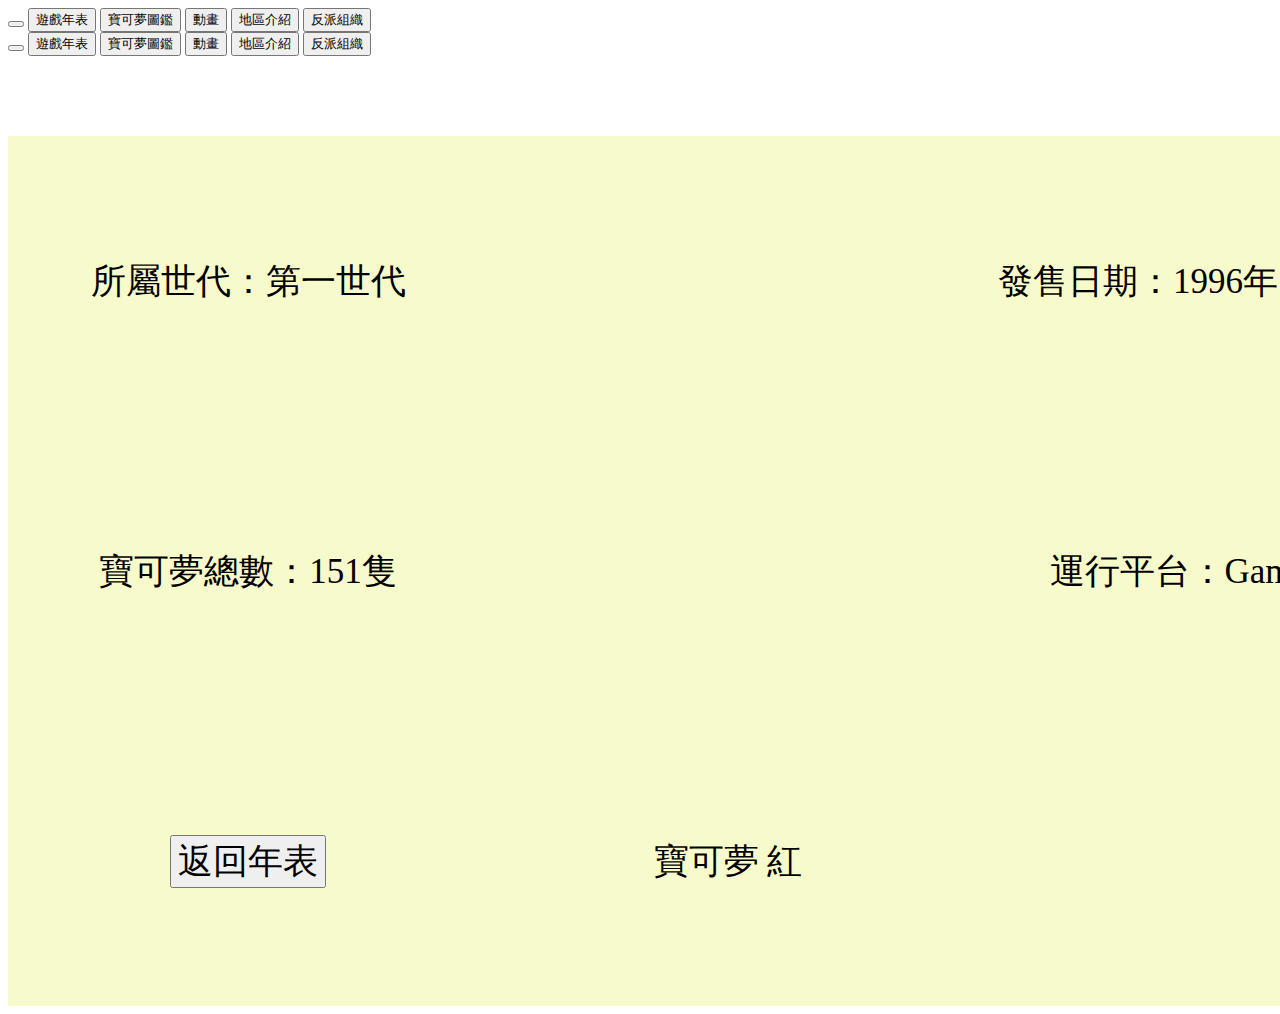
<file: red.html>
<!DOCTYPE html>
<html lang="en">
<head>
    <meta charset="UTF-8">
    <meta name="viewport" content="width=device-width, initial-scale=1.0">
    <title>寶可夢 紅</title>
    <link rel="stylesheet" href="red.css"><!--插入css檔 -->
    <link rel="stylesheet" href="head.css"><!--插入css檔 -->
</head>
<body>
    <div class="topbut">
        <button class="logo" onclick="location.href='index.html'"></button>
        <button class="topbuta" onclick="location.href='gameyear.html'">遊戲年表</button>
        <button class="topbutb">寶可夢圖鑑</button>
        <button class="topbutc">動畫</button>
        <button class="topbutd">地區介紹</button>
        <button class="topbute">反派組織</button>
    </div>

    <div class="topbutp">
      <button class="logop" onclick="location.href='index.html'"></button>
      <button class="topbutap" onclick="location.href='gameyear.html'">遊戲年表</button>
      <button class="topbutbp">寶可夢圖鑑</button>
      <button class="topbutcp">動畫</button>
      <button class="topbutdp">地區介紹</button>
      <button class="topbutep">反派組織</button>
    </div>
  
<div style="height: 80px;"></div>  
  <div class="bg">
    <div class="part">
        <div class="datapart">
            <div class="data1">所屬世代：第一世代</div>
            <div class="data1">寶可夢總數：151隻</div>
            <div class="data1"><button class="databtn" onclick="location.href='gameyear.html'">返回年表</button></div></div>
        <div class="datapart">
            <div class="data2"><div class="dataimg1"></div></div>
            <div class="data1">寶可夢 紅</div>
        </div>
        <div class="datapart">
            <div class="data1">發售日期：1996年10月15日</div>
            <div class="data1">運行平台：GameBoy</div>
            <div class="data1"><div class="dataimg2"></div></div>
        </div>
    </div>
  </div>  
  
  <div class="bgp">
        <div style="height: 80px;"></div>  
        <div class="dataimg1p"></div>
        <div class="datap1">寶可夢 紅</div>
        <div class="part">
            <div class="datapartp">
                <div class="datap2">所屬世代：第一世代</div>
                <div class="datap2">寶可夢總數：151隻</div>
                <div class="datap2">發售日期：1996年10月15日</div>
            </div>
            <div class="datapartp">
                <div class="datap2">運行平台：GameBoy</div>
                <div class="datap3"><div class="dataimg2p"></div></div>
            </div>
        </div>
        <div style="width: 100%; display: flex; justify-content: center;">
            <button class="databtn" onclick="location.href='gameyear.html'">返回年表</button></div>
    </div>

</body>
</html>
</file>
<file: red.css>
.bg
{
  z-index: -99;
  width:1440px;
  height:870px;
  background-image: linear-gradient( rgba(239, 245, 151, 0.5), rgba(239, 245, 151, 0.5)), url("https://media.52poke.com/wiki/thumb/c/c6/%E9%97%9C%E9%83%BD_LPLE.png/1200px-%E9%97%9C%E9%83%BD_LPLE.png?20180712174828");
  background-size: cover;
  background-position: center center;
  display: block;
}

.bgp
{ 
  z-index: -99;
  width:400px;
  height:870px;
  background-image: linear-gradient( rgba(239, 245, 151, 0.5), rgba(239, 245, 151, 0.5)), url("https://media.52poke.com/wiki/thumb/c/c6/%E9%97%9C%E9%83%BD_LPLE.png/1200px-%E9%97%9C%E9%83%BD_LPLE.png?20180712174828");
  background-size: cover;
  background-position: center center;
  display: none;
}

.part
{
    display: flex;
    justify-content: space-around;
    margin: auto;
}

.datapart
{
    width: 480px;
}

.datapartp
{
    width: 200px;
}

.data1
{
    width: 100%;
    height: 290px;
    display: flex;
    justify-content: center;  align-items: center;  
    font-size: 35px;
}
.data2
{
    width: 100%;
    height: 580px;
    display: flex;
    justify-content: center;  align-items: center;  
}

.datap1
{
    width: 100%;
    height:100px ;
    display: flex;
    justify-content: center;  align-items: center;
    font-size: 35px;
}

.datap2
{
    width: 100%;
    height: 100px;
    display: flex;
    justify-content: center;  align-items: center;
    font-size: 20px;
}

.datap3
{
    width: 100%;
    height: 200px;
    display: flex;
    justify-content: center;  align-items: center;
    font-size: 20px;
}

.databtn
{
    font-size: 35px;
}

.dataimg1
{
    width:393px;
    height:500px;
    background-image:url("https://s1.52poke.com/wiki/thumb/9/93/%E5%AE%9D%E5%8F%AF%E6%A2%A6_%E7%BA%A2_%E6%97%A5%E7%89%88%E5%B0%81%E9%9D%A2.png/250px-%E5%AE%9D%E5%8F%AF%E6%A2%A6_%E7%BA%A2_%E6%97%A5%E7%89%88%E5%B0%81%E9%9D%A2.png");
    background-size: cover;
    background-position: center center;
}

.dataimg1p
{
    width:197px;
    height:250px;
    background-image:url("https://s1.52poke.com/wiki/thumb/9/93/%E5%AE%9D%E5%8F%AF%E6%A2%A6_%E7%BA%A2_%E6%97%A5%E7%89%88%E5%B0%81%E9%9D%A2.png/250px-%E5%AE%9D%E5%8F%AF%E6%A2%A6_%E7%BA%A2_%E6%97%A5%E7%89%88%E5%B0%81%E9%9D%A2.png");
    background-size: cover;
    background-position: center center;
    margin: auto;
}

.dataimg2
{
    width:250px;
    height:303px;
    background-image:url("https://upload.wikimedia.org/wikipedia/commons/thumb/7/7c/Game-Boy-FL.png/800px-Game-Boy-FL.png");
    background-size: cover;
    background-position: center center;
}

.dataimg2p
{
    width:125px;
    height:151px;
    background-image:url("https://upload.wikimedia.org/wikipedia/commons/thumb/7/7c/Game-Boy-FL.png/800px-Game-Boy-FL.png");
    background-size: cover;
    background-position: center center;
}




@media (max-width:500px) 
{
    .bg
    {
        display: none;
    }
    .bgp
    {
        display: block;
    }
}
</file>
<file: head.css>
.topblock
{
  height: 80px;
}

.bg1
{
  z-index: -99;
  width:1440px;
  height:1080px;
  background-image: linear-gradient( rgba(239, 245, 151, 0.5), rgba(239, 245, 151, 0.5)), url("https://media.52poke.com/wiki/thumb/c/c6/%E9%97%9C%E9%83%BD_LPLE.png/1200px-%E9%97%9C%E9%83%BD_LPLE.png?20180712174828");
  background-size: cover;
  background-position: center center;
}

.bg2
{
  z-index: -99;
  width:1440px;
  height:1080px;
  background-image: linear-gradient( rgba(239, 245, 151, 0.4), rgba(239, 245, 151, 0.4)), url("https://media.52poke.com/wiki/thumb/a/a0/%E5%9F%8E%E9%83%BD_HGSS.jpg/1200px-%E5%9F%8E%E9%83%BD_HGSS.jpg?20100902063418");
  background-size: cover;
  background-position: center center;
}

.bg3
{
  z-index: -99;
  width:1440px;
  height:1080px;
  background-image: linear-gradient( rgba(239, 245, 151, 0.4), rgba(239, 245, 151, 0.4)), url("https://media.52poke.com/wiki/thumb/1/1a/%E4%B8%B0%E7%BC%98%E5%9C%B0%E5%8C%BA_ORAS.png/1200px-%E4%B8%B0%E7%BC%98%E5%9C%B0%E5%8C%BA_ORAS.png?20180206041913");
  background-size: cover;
  background-position: center center;
}

.bg4
{
  z-index: -99;
  width:1440px;
  height:1080px;
  background-image: linear-gradient( rgba(239, 245, 151, 0.4), rgba(239, 245, 151, 0.4)), url("https://media.52poke.com/wiki/thumb/b/b1/%E7%A5%9E%E5%A5%A5_BDSP.png/1200px-%E7%A5%9E%E5%A5%A5_BDSP.png?20210820060252");
  background-size: cover;
  background-position: center center;
}

.bg5
{
  z-index: -99;
  width:1440px;
  height:1080px;
  background-image: linear-gradient( rgba(239, 245, 151, 0.4), rgba(239, 245, 151, 0.4)), url("https://media.52poke.com/wiki/thumb/2/2e/%E5%90%88%E4%BC%97_B2W2.png/1200px-%E5%90%88%E4%BC%97_B2W2.png?20140426074704");
  background-size: cover;
  background-position: center center;
}

.bg6
{
  z-index: -99;
  width:1440px;
  height:1080px;
  background-image: linear-gradient( rgba(239, 245, 151, 0.4), rgba(239, 245, 151, 0.4)), url("https://media.52poke.com/wiki/thumb/4/48/%E5%8D%A1%E6%B4%9B%E6%96%AF_XY.png/1200px-%E5%8D%A1%E6%B4%9B%E6%96%AF_XY.png?20230601022927");
  background-size: cover;
  background-position: center center;
}

.bg7
{
  z-index: -99;
  width:1440px;
  height:1080px;
  background-image: linear-gradient( rgba(239, 245, 151, 0.4), rgba(239, 245, 151, 0.4)), url("https://media.52poke.com/wiki/thumb/1/11/%E9%98%BF%E7%BE%85%E6%8B%89_USUM.png/1200px-%E9%98%BF%E7%BE%85%E6%8B%89_USUM.png?20230620014539");
  background-size: cover;
  background-position: center center;
}

.bg8
{
  z-index: -99;
  width:1440px;
  height:1080px;
  background-image: linear-gradient( rgba(239, 245, 151, 0.4), rgba(239, 245, 151, 0.4)), url("https://media.52poke.com/wiki/thumb/1/17/%E4%BC%BD%E5%8B%92%E5%B0%94%E5%9C%B0%E5%8C%BA.png/636px-%E4%BC%BD%E5%8B%92%E5%B0%94%E5%9C%B0%E5%8C%BA.png?20190302150607");
  background-size: cover;
  background-position: center center;
}

.bg9
{
  z-index: -99;
  width:1440px;
  height:1080px;
  background-image: linear-gradient( rgba(239, 245, 151, 0.4), rgba(239, 245, 151, 0.4)), url("https://media.52poke.com/wiki/thumb/5/53/%E5%B8%95%E5%BA%95%E4%BA%9A%E5%9C%B0%E5%8C%BA_SV.png/1200px-%E5%B8%95%E5%BA%95%E4%BA%9A%E5%9C%B0%E5%8C%BA_SV.png?20220803151634");
  background-size: cover;
  background-position: center center;
}

.part
{
    display: flex;
    justify-content: space-around;
    margin: auto;
}

.bgyear
{
    display: flex;
    flex-wrap: wrap;
    width: 480px;
    height:1080px;
}

.bgyeara
{
    width: 100px;
    height:50px;
    background-color: rgb(241, 240, 158);
    border-radius: 50% 50% 50% 50%;
    border: 6px solid black;
    position:relative; 
    top:330px; 
    left:182px;
    font-size: 25px;
    display : flex;
    justify-content: center;
    align-items: center;
    font-family: Verdana;
}

.bgyearb
{
    width: 100px;
    height:50px;
    background-color: rgb(241, 240, 158);
    border-radius: 50% 50% 50% 50%;
    border: 6px solid black;
    position:relative; 
    top:506px; 
    left:182px;
    font-size: 25px;
    display : flex;
    justify-content: center;
    align-items: center;
    font-family: Verdana;
}

.bg1year1
{
    width:240px;
    height:360px;
}

.bg1year2
{
    width: 240px;
    height:354px;
    border-bottom: 6px solid black;
}

.bg1year3
{
    width: 237px;
    height:354px;
    border-right: 3px solid black;
    border-bottom: 6px solid black;
}

.bg1year4
{
    width: 237px;
    height:360px;
    border-left: 3px solid black;
}

.bg1year5
{
    width: 237px;
    height:360px;
    border-right: 3px solid black;
}

.bg1year6
{
    width: 237px;
    height:360px;
    border-left: 3px solid black;
}

.bg2year1
{
    width:237px;
    height:360px;
    border-right: 3px solid black;
}

.bg2year2
{
    width: 237px;
    height:354px;
    border-left: 3px solid black;
    border-bottom: 6px solid black;
}

.bg2year3
{
    width: 237px;
    height:540px;
    border-right: 3px solid black;
}

.bg2year4
{
    width: 237px;
    height:534px;
    border-left: 3px solid black;
    border-bottom: 6px solid black;
}

.bg2year5
{
    width: 237px;
    height:540px;
    border-right: 3px solid black;
}

.bg2year6
{
    width: 237px;
    height:540px;
    border-left: 3px solid black;
}

.bg3year1
{
    width:237px;
    height:354px;
    border-right: 3px solid black;
    border-bottom: 6px solid black;
}

.bg3year2
{
    width: 237px;
    height:360px;
    border-left: 3px solid black;
}

.bg3year3
{
    width: 237px;
    height:360px;
    border-right: 3px solid black;
}

.bg3year4
{
    width: 237px;
    height:354px;
    border-left: 3px solid black;
    border-bottom: 6px solid black;
}

.bg3year5
{
    width: 237px;
    height:360px;
    border-right: 3px solid black;
}

.bg3year6
{
    width: 237px;
    height:360px;
    border-left: 3px solid black;
}

.bgimg
{
    width: 480px;
    height:1080px;
}

.game1
{
    border: 0;
    width:120px;
    height:150px;
    background-image:url("https://s1.52poke.com/wiki/thumb/9/93/%E5%AE%9D%E5%8F%AF%E6%A2%A6_%E7%BA%A2_%E6%97%A5%E7%89%88%E5%B0%81%E9%9D%A2.png/250px-%E5%AE%9D%E5%8F%AF%E6%A2%A6_%E7%BA%A2_%E6%97%A5%E7%89%88%E5%B0%81%E9%9D%A2.png");
    background-size: cover;
    background-position: center center;
    position:relative; 
    top:180px; 
    left:120px;
}

.game2
{
  border: 0;
    width:120px;
    height:150px;
    background-image:url("https://media.52poke.com/wiki/0/02/%E5%AE%9D%E5%8F%AF%E6%A2%A6_%E7%BB%BF_%E6%97%A5%E7%89%88%E5%B0%81%E9%9D%A2.png");
    background-size: cover;
    background-position: center center;
    position:relative; 
    top:360px; 
    left:-90px;
}

.game3
{
  border: 0;
    width:120px;
    height:150px;
    background-image:url("https://s1.52poke.com/wiki/thumb/1/19/%E5%AE%9D%E5%8F%AF%E6%A2%A6_%E8%93%9D_%E6%97%A5%E7%89%88%E5%B0%81%E9%9D%A2.png/250px-%E5%AE%9D%E5%8F%AF%E6%A2%A6_%E8%93%9D_%E6%97%A5%E7%89%88%E5%B0%81%E9%9D%A2.png");
    background-size: cover;
    background-position: center center;
    position:relative; 
    top:360px; 
    left:-30px;
}

.game4
{
  border: 0;
    width:120px;
    height:150px;
    background-image:url("https://s1.52poke.com/wiki/thumb/d/dc/%E5%AE%9D%E5%8F%AF%E6%A2%A6_%E7%9A%AE%E5%8D%A1%E4%B8%98_%E6%97%A5%E7%89%88%E5%B0%81%E9%9D%A2.png/250px-%E5%AE%9D%E5%8F%AF%E6%A2%A6_%E7%9A%AE%E5%8D%A1%E4%B8%98_%E6%97%A5%E7%89%88%E5%B0%81%E9%9D%A2.png");
    background-size: cover;
    background-position: center center;
    position:relative; 
    top:650px; 
    left:310px;
}

.game5
{
  border: 0;
    width:120px;
    height:150px;
    background-image:url("https://s1.52poke.com/wiki/thumb/d/d6/%E5%AE%9D%E5%8F%AF%E6%A2%A6_%E9%87%91_%E6%97%A5%E7%89%88%E5%B0%81%E9%9D%A2.jpg/180px-%E5%AE%9D%E5%8F%AF%E6%A2%A6_%E9%87%91_%E6%97%A5%E7%89%88%E5%B0%81%E9%9D%A2.jpg");
    background-size: cover;
    background-position: center center;
    position:relative; 
    top:300px; 
    left:50px;
}

.game6
{
  border: 0;
    width:120px;
    height:150px;
    background-image:url("https://s1.52poke.com/wiki/thumb/b/ba/%E5%AE%9D%E5%8F%AF%E6%A2%A6_%E9%93%B6_%E6%97%A5%E7%89%88%E5%B0%81%E9%9D%A2.jpg/180px-%E5%AE%9D%E5%8F%AF%E6%A2%A6_%E9%93%B6_%E6%97%A5%E7%89%88%E5%B0%81%E9%9D%A2.jpg");
    background-size: cover;
    background-position: center center;
    position:relative; 
    top:300px; 
    left:150px;
}

.game7
{
  border: 0;
    width:120px;
    height:150px;
    background-image:url("https://s1.52poke.com/wiki/thumb/7/70/%E5%AE%9D%E5%8F%AF%E6%A2%A6_%E6%B0%B4%E6%99%B6%E7%89%88_%E6%97%A5%E7%89%88%E5%B0%81%E9%9D%A2.png/250px-%E5%AE%9D%E5%8F%AF%E6%A2%A6_%E6%B0%B4%E6%99%B6%E7%89%88_%E6%97%A5%E7%89%88%E5%B0%81%E9%9D%A2.png");
    background-size: cover;
    background-position: center center;
    position:relative; 
    top:650px; 
    left:310px;
}

.game8
{
  border: 0;
    width:200px;
    height:127px;
    background-image:url("https://s1.52poke.com/wiki/thumb/f/ff/%E5%AE%9D%E5%8F%AF%E6%A2%A6_%E7%BA%A2%E5%AE%9D%E7%9F%B3_%E6%97%A5%E7%89%88%E5%B0%81%E9%9D%A2.png/180px-%E5%AE%9D%E5%8F%AF%E6%A2%A6_%E7%BA%A2%E5%AE%9D%E7%9F%B3_%E6%97%A5%E7%89%88%E5%B0%81%E9%9D%A2.png");
    background-size: cover;
    background-position: center center;
    position:relative; 
    top:200px; 
    left:50px;
}

.game9
{
  border: 0;
    width:200px;
    height:127px;
    background-image:url("https://s1.52poke.com/wiki/thumb/f/f3/%E5%AE%9D%E5%8F%AF%E6%A2%A6_%E8%93%9D%E5%AE%9D%E7%9F%B3_%E6%97%A5%E7%89%88%E5%B0%81%E9%9D%A2.png/180px-%E5%AE%9D%E5%8F%AF%E6%A2%A6_%E8%93%9D%E5%AE%9D%E7%9F%B3_%E6%97%A5%E7%89%88%E5%B0%81%E9%9D%A2.png");
    background-size: cover;
    background-position: center center;
    position:relative; 
    top:400px; 
    left:-150px;
}

.game10
{
  border: 0;
    width:200px;
    height:127px;
    background-image:url("https://s1.52poke.com/wiki/thumb/3/3e/%E5%AE%9D%E5%8F%AF%E6%A2%A6_%E7%BB%BF%E5%AE%9D%E7%9F%B3_%E6%97%A5%E7%89%88%E5%B0%81%E9%9D%A2.png/250px-%E5%AE%9D%E5%8F%AF%E6%A2%A6_%E7%BB%BF%E5%AE%9D%E7%9F%B3_%E6%97%A5%E7%89%88%E5%B0%81%E9%9D%A2.png");
    background-size: cover;
    background-position: center center;
    position:relative; 
    top:650px; 
    left:230px;
}

.game11
{
  border: 0;
    width:150px;
    height:134px;
    background-image:url("https://s1.52poke.com/wiki/thumb/5/58/%E5%AE%9D%E5%8F%AF%E6%A2%A6_%E9%92%BB%E7%9F%B3_%E6%97%A5%E7%89%88%E5%B0%81%E9%9D%A2.jpg/180px-%E5%AE%9D%E5%8F%AF%E6%A2%A6_%E9%92%BB%E7%9F%B3_%E6%97%A5%E7%89%88%E5%B0%81%E9%9D%A2.jpg");
    background-size: cover;
    background-position: center center;
    position:relative; 
    top:300px; 
    left:50px;
}

.game12
{
  border: 0;
    width:150px;
    height:134px;
    background-image:url("https://s1.52poke.com/wiki/thumb/a/af/%E5%AE%9D%E5%8F%AF%E6%A2%A6_%E7%8F%8D%E7%8F%A0_%E6%97%A5%E7%89%88%E5%B0%81%E9%9D%A2.jpg/180px-%E5%AE%9D%E5%8F%AF%E6%A2%A6_%E7%8F%8D%E7%8F%A0_%E6%97%A5%E7%89%88%E5%B0%81%E9%9D%A2.jpg");
    background-size: cover;
    background-position: center center;
    position:relative; 
    top:300px; 
    left:100px;
}

.game13
{
  border: 0;
    width:150px;
    height:134px;
    background-image:url("https://s1.52poke.com/wiki/c/c0/%E5%AE%9D%E5%8F%AF%E6%A2%A6_%E7%99%BD%E9%87%91_%E6%97%A5%E7%89%88%E5%B0%81%E9%9D%A2.png");
    background-size: cover;
    background-position: center center;
    position:relative; 
    top:650px; 
    left:280px;
}

.game14
{
  border: 0;
    width:150px;
    height:136px;
    background-image:url("https://s1.52poke.com/wiki/thumb/a/ad/Pokemon_Black_Boxart_JP.png/180px-Pokemon_Black_Boxart_JP.png");
    background-size: cover;
    background-position: center center;
    position:relative; 
    top:300px; 
    left:50px;
}

.game15
{
  border: 0;
    width:150px;
    height:136px;
    background-image:url("https://s1.52poke.com/wiki/thumb/c/c7/Pokemon_White_Boxart_JP.png/180px-Pokemon_White_Boxart_JP.png");
    background-size: cover;
    background-position: center center;
    position:relative; 
    top:300px; 
    left:100px;
}

.game16
{
  border: 0;
    width:150px;
    height:134px;
    background-image:url("https://s1.52poke.com/wiki/thumb/9/9f/Pokemon_Black_2_Boxart_JP.png/180px-Pokemon_Black_2_Boxart_JP.png");
    background-size: cover;
    background-position: center center;
    position:relative; 
    top:650px; 
    left:60px;
}

.game17
{
  border: 0;
    width:150px;
    height:134px;
    background-image:url("https://s1.52poke.com/wiki/thumb/1/13/Pokemon_White_2_Boxart_JP.png/180px-Pokemon_White_2_Boxart_JP.png");
    background-size: cover;
    background-position: center center;
    position:relative;  
    top:650px; 
    left:130px;
}

.game18
{
  border: 0;
    width:150px;
    height:134px;
    background-image:url("https://s1.52poke.com/wiki/thumb/1/15/Pokemon_X_Boxart_JP.png/180px-Pokemon_X_Boxart_JP.png");
    background-size: cover;
    background-position: center center;
    position:relative; 
    top:480px; 
    left:50px;
}

.game19
{
  border: 0;
    width:150px;
    height:134px;
    background-image:url("https://s1.52poke.com/wiki/thumb/c/cb/Pokemon_Y_Boxart_JP.png/180px-Pokemon_Y_Boxart_JP.png");
    background-size: cover;
    background-position: center center;
    position:relative; 
    top:480px; 
    left:100px;
}

.game20
{
  border: 0;
    width:150px;
    height:134px;
    background-image:url("https://s1.52poke.com/wiki/thumb/0/07/%E7%B2%BE%E9%9D%88%E5%AF%B6%E5%8F%AF%E5%A4%A2_%E5%A4%AA%E9%99%BD_%E5%B0%81%E9%9D%A2_%E7%B9%81%E9%AB%94%E4%B8%AD%E6%96%87.png/180px-%E7%B2%BE%E9%9D%88%E5%AF%B6%E5%8F%AF%E5%A4%A2_%E5%A4%AA%E9%99%BD_%E5%B0%81%E9%9D%A2_%E7%B9%81%E9%AB%94%E4%B8%AD%E6%96%87.png");
    background-size: cover;
    background-position: center center;
    position:relative; 
    top:300px; 
    left:60px;
}

.game21
{
  border: 0;
    width:150px;
    height:134px;
    background-image:url("https://s1.52poke.com/wiki/thumb/2/20/%E7%B2%BE%E9%9D%88%E5%AF%B6%E5%8F%AF%E5%A4%A2_%E6%9C%88%E4%BA%AE_%E5%B0%81%E9%9D%A2_%E7%B9%81%E9%AB%94%E4%B8%AD%E6%96%87.png/180px-%E7%B2%BE%E9%9D%88%E5%AF%B6%E5%8F%AF%E5%A4%A2_%E6%9C%88%E4%BA%AE_%E5%B0%81%E9%9D%A2_%E7%B9%81%E9%AB%94%E4%B8%AD%E6%96%87.png");
    background-size: cover;
    background-position: center center;
    position:relative; 
    top:300px; 
    left:120px;
}

.game22
{
  border: 0;
    width:150px;
    height:134px;
    background-image:url("https://s1.52poke.com/wiki/thumb/1/1f/%E7%B2%BE%E9%9D%88%E5%AF%B6%E5%8F%AF%E5%A4%A2_%E7%A9%B6%E6%A5%B5%E4%B9%8B%E6%97%A5_%E5%B0%81%E9%9D%A2_%E7%B9%81%E9%AB%94%E4%B8%AD%E6%96%87.png/180px-%E7%B2%BE%E9%9D%88%E5%AF%B6%E5%8F%AF%E5%A4%A2_%E7%A9%B6%E6%A5%B5%E4%B9%8B%E6%97%A5_%E5%B0%81%E9%9D%A2_%E7%B9%81%E9%AB%94%E4%B8%AD%E6%96%87.png");
    background-size: cover;
    background-position: center center;
    position:relative; 
    top:650px; 
    left:50px;
}

.game23
{
  border: 0;
    width:150px;
    height:134px;
    background-image:url("https://s1.52poke.com/wiki/thumb/9/9c/%E7%B2%BE%E9%9D%88%E5%AF%B6%E5%8F%AF%E5%A4%A2_%E7%A9%B6%E6%A5%B5%E4%B9%8B%E6%9C%88_%E5%B0%81%E9%9D%A2_%E7%B9%81%E9%AB%94%E4%B8%AD%E6%96%87.png/180px-%E7%B2%BE%E9%9D%88%E5%AF%B6%E5%8F%AF%E5%A4%A2_%E7%A9%B6%E6%A5%B5%E4%B9%8B%E6%9C%88_%E5%B0%81%E9%9D%A2_%E7%B9%81%E9%AB%94%E4%B8%AD%E6%96%87.png");
    background-size: cover;
    background-position: center center;
    position:relative; 
    top:650px; 
    left:100px;
}

.game24
{
  border: 0;
    width:150px;
    height:234px;
    background-image:url("https://s1.52poke.com/wiki/thumb/1/1e/%E5%AF%B6%E5%8F%AF%E5%A4%A2_%E5%8A%8D_%E5%B0%81%E9%9D%A2_%E7%B9%81%E9%AB%94%E4%B8%AD%E6%96%87.png/180px-%E5%AF%B6%E5%8F%AF%E5%A4%A2_%E5%8A%8D_%E5%B0%81%E9%9D%A2_%E7%B9%81%E9%AB%94%E4%B8%AD%E6%96%87.png");
    background-size: cover;
    background-position: center center;
    position:relative; 
    top:250px; 
    left:50px;
}

.game25
{
  border: 0;
    width:150px;
    height:234px;
    background-image:url("https://s1.52poke.com/wiki/thumb/3/34/%E5%AF%B6%E5%8F%AF%E5%A4%A2_%E7%9B%BE_%E5%B0%81%E9%9D%A2_%E7%B9%81%E9%AB%94%E4%B8%AD%E6%96%87.png/180px-%E5%AF%B6%E5%8F%AF%E5%A4%A2_%E7%9B%BE_%E5%B0%81%E9%9D%A2_%E7%B9%81%E9%AB%94%E4%B8%AD%E6%96%87.png");
    background-size: cover;
    background-position: center center;
    position:relative; 
    top:250px; 
    left:120px;
}

.game26
{
  border: 0;
    width:220px;
    height:125px;
    background-image:url("https://s1.52poke.com/wiki/7/7b/%E5%AE%9D%E5%8F%AF%E6%A2%A6_%E5%89%91%EF%BC%8F%E7%9B%BE_%E6%89%A9%E5%B1%95%E7%A5%A8_%E5%9B%BE%E6%A0%87_%E7%AE%80%E4%BD%93%E4%B8%AD%E6%96%87.png");
    background-size: cover;
    background-position: center center;
    position:relative; 
    top:650px; 
    left:50px;
}

.game27
{
  border: 0;
    width:150px;
    height:234px;
    background-image:url("https://s1.52poke.com/wiki/thumb/4/46/%E5%AF%B6%E5%8F%AF%E5%A4%A2_%E6%9C%B1_%E5%B0%81%E9%9D%A2_%E7%B9%81%E9%AB%94%E4%B8%AD%E6%96%87.png/180px-%E5%AF%B6%E5%8F%AF%E5%A4%A2_%E6%9C%B1_%E5%B0%81%E9%9D%A2_%E7%B9%81%E9%AB%94%E4%B8%AD%E6%96%87.png");
    background-size: cover;
    background-position: center center;
    position:relative; 
    top:250px; 
    left:50px;
}

.game28
{
  border: 0;
    width:150px;
    height:234px;
    background-image:url("https://s1.52poke.com/wiki/thumb/b/b7/%E5%AF%B6%E5%8F%AF%E5%A4%A2_%E7%B4%AB_%E5%B0%81%E9%9D%A2_%E7%B9%81%E9%AB%94%E4%B8%AD%E6%96%87.png/180px-%E5%AF%B6%E5%8F%AF%E5%A4%A2_%E7%B4%AB_%E5%B0%81%E9%9D%A2_%E7%B9%81%E9%AB%94%E4%B8%AD%E6%96%87.png");
    background-size: cover;
    background-position: center center;
    position:relative; 
    top:250px; 
    left:120px;
}

.game29
{
  border: 0;
    width:220px;
    height:154px;
    background-image:url("https://s1.52poke.com/wiki/thumb/2/20/%E5%AE%9D%E5%8F%AF%E6%A2%A6_%E6%9C%B1%EF%BC%8F%E7%B4%AB_%E9%9B%B6%E4%B9%8B%E7%A7%98%E5%AE%9D_%E5%9B%BE%E6%A0%87_%E7%AE%80%E4%BD%93%E4%B8%AD%E6%96%87.png/250px-%E5%AE%9D%E5%8F%AF%E6%A2%A6_%E6%9C%B1%EF%BC%8F%E7%B4%AB_%E9%9B%B6%E4%B9%8B%E7%A7%98%E5%AE%9D_%E5%9B%BE%E6%A0%87_%E7%AE%80%E4%BD%93%E4%B8%AD%E6%96%87.png");
    background-size: cover;
    background-position: center center;
    position:relative; 
    top:650px; 
    left:50px;
}

@media (max-width:500px) 
{
  .topblock
  {
    height: 220px;
  }

  .bg1
  {
    width:400px;
    height: 270px;
  }
  .bg2
  {
    width:400px;
    height: 270px;
  }
  .bg3
  {
    width:400px;
    height: 270px;
  }
  .bg4
  {
    width:400px;
    height: 270px;
  }
  .bg5
  {
    width:400px;
    height: 270px;
  }
  .bg6
  {
    width:400px;
    height: 270px;
  }
  .bg7
  {
    width:400px;
    height: 270px;
  }
  .bg8
  {
    width:400px;
    height: 270px;
  }
  .bg9
  {
    width:400px;
    height: 270px;
  }

  .bgimg
  {
      width: 130px;
      height: 270px;
  }

  .bgyear
  {
      width: 130px;
      height: 270px;
  }

  .bgyeara
  {
      width: 20px;
      height:10px;
      position:relative; 
      left:53px;
      top: 82px;
      font-size: 5px;
      border: 2px solid black;
  }

  .bgyearb
  {
      width: 20px;
      height:10px;
      position:relative; 
      left:53px;
      top: 128px;
      font-size: 5px;
      border: 2px solid black;
  }

  .bg1year1
  {
      width:65px;
      height: 90px;
  }

  .bg1year2
  {
      width: 65px;
      height: 88px;
      border-bottom: 2px solid black;
  }

  .bg1year3
  {
      width: 64px;
      height: 88px;
      border-right: 1px solid black;
      border-bottom: 2px solid black;
  }

  .bg1year4
  {
      width: 64px;
      height: 90px;
      border-left: 1px solid black;
  }

  .bg1year5
  {
      width: 64px;
      height: 90px;
      border-right: 1px solid black;
  }

  .bg1year6
  {
      width: 64px;
      height: 90px;
      border-left: 1px solid black;
  }

  .bg2year1
  {
      width: 64px;
      height: 90px;
      border-right: 1px solid black;
  }

  .bg2year2
  {   
      width: 64px;
      height:88px;
      border-left: 1px solid black;
      border-bottom: 2px solid black;
  }

  .bg2year3
  {
    width: 64px;
    height:135px;
    border-right: 1px solid black;
  }

  .bg2year4
  {
      width: 64px;
      height:133px;
      border-left: 1px solid black;
      border-bottom: 2px solid black;
  }

  .bg2year5
  {
      width: 64px;
      height:135px;
      border-right: 1px solid black;
  }

  .bg2year6
  {
      width: 64px;
      height:135px;
      border-left: 1px solid black;
  }

  .bg3year1
  {
      width: 64px;
      height: 88px;
      border-right: 1px solid black;
      border-bottom: 2px solid black;
  }

  .bg3year2
  {
    width: 64px;
    height: 90px;
    border-left: 1px solid black;
  }

  .bg3year3
  {
    width: 64px;
    height: 90px;
    border-right: 1px solid black;
  }

  .bg3year4
  {
    width: 64px;
    height: 88px;
    border-left: 1px solid black;
    border-bottom: 2px solid black;
  }

  .bg3year5
  {
    width: 64px;
    height: 90px;
    border-right: 1px solid black;
  }

  .bg3year6
  {
    width: 64px;
    height: 90px;
    border-left: 1px solid black;
  }

  .game1
  {
      width:40px;
      height:50px;
      position:relative; 
      left:10px;
      top: 50px;
  }

  .game2
  {
      width:40px;
      height:50px;
      position:relative; 
      left:-34px;
      top: 110px;
  }

  .game3
  {
      width:40px;
      height:50px;
      position:relative;  
      left:-78px;
      top: 170px;
  }

  .game4
  {
      width:40px;
      height:50px;
      position:relative; 
      left:80px;
      top: 160px;
  }

  .game5
  {
      width:40px;
      height:50px;
      left:10px;
      top: 70px;
  }
  
  .game6
  {
      width:40px;
      height:50px;
      left:-34px;
      top: 130px;
  }

  .game7
  {
      width:40px;
      height:50px;
      left:80px;
      top: 160px;
  }

  .game8
  {
      width:60px;
      height:38px;
      left:10px;
      top: 70px;
  }

  .game9
  {
      width:60px;
      height:38px;
      left:-54px;
      top: 130px;
  }

  .game10
  {
      width:60px;
      height:38px;
      left:60px;
      top: 160px;
  }

  .game11
  {
      width:40px;
      height:36px;
      left:10px;
      top: 70px;
  }

  .game12
  {
      width:40px;
      height:36px;
      left:-34px;
      top: 130px;
  }

  .game13
  {
      width:40px;
      height:36px;
      left:80px;
      top: 160px;
  }

  .game14
  {
      width:40px;
      height:36px;
      left:10px;
      top: 70px;
  }

  .game15
  {
      width:40px;
      height:36px;
      left:-34px;
      top: 130px;
  }

  .game16
  {
      width:40px;
      height:36px;
      left:85px;
      top: 160px;
  }

  .game17
  {
      width:40px;
      height:36px;
      left:40px;
      top: 220px;
  }

  .game18
  {
      width:40px;
      height:36px;
      left:10px;
      top: 120px;
  }

  .game19
  {
      width:40px;
      height:36px;
      left:-34px;
      top: 180px;
  }

  .game20
  {
      width:40px;
      height:36px;
      left:80px;
      top: 70px;
  }

  .game21
  {
      width:40px;
      height:36px;
      left:36px;
      top: 130px;
  }

  .game22
  {
      width:40px;
      height:36px;
      left:10px;
      top: 160px;
  }

  .game23
  {
      width:40px;
      height:36px;
      left:-34px;
      top: 220px;
  }

  .game24
  {
      width:40px;
      height:62px;
      left:80px;
      top: 70px;
  }

  .game25
  {
      width:40px;
      height:62px;
      left:36px;
      top: 150px;
  }

  .game26
  {
      width:60px;
      height:34px;
      left:10px;
      top: 160px;
  }

  .game27
  {
      width:40px;
      height:62px;
      left:80px;
      top: 70px;
  }

  .game28
  {
      width:40px;
      height:62px;
      left:36px;
      top: 150px;
  }

  .game29
  {
      width:60px;
      height:42px;
      left:10px;
      top: 160px;
  }
}
</file>
